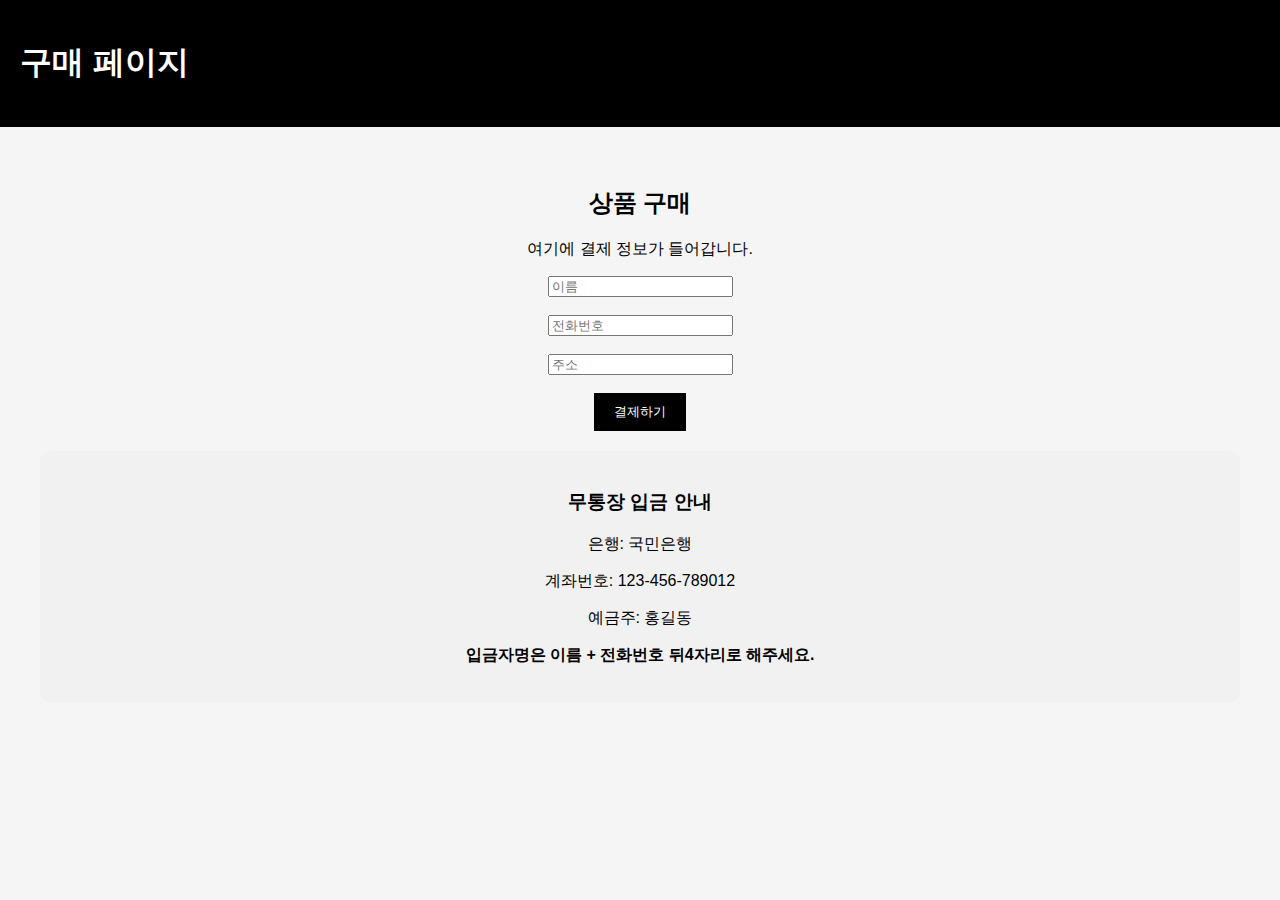
<file: buy.html>
<!DOCTYPE html>
<html lang="ko">
<head>
    <meta charset="UTF-8">
    <title>구매하기</title>
    <link rel="stylesheet" href="style.css">
</head>
<body>

    <header>
        <h1>구매 페이지</h1>
    </header>

    <section class="main">
        <h2>상품 구매</h2>
        <p>여기에 결제 정보가 들어갑니다.</p>

        <form action="https://script.google.com/macros/s/AKfycbwEecA1kkiWNJwHXDkmjx3--fyQ9WPdMbtY0fWMcIw_CmHBDHYC8uKFyrImSmDB_8J9Fw/exec" method="POST">
            <input type="text" name="name" placeholder="이름" required><br><br>
            <input type="text" name="phone" placeholder="전화번호" required><br><br>
            <input type="text" name="address" placeholder="주소" required><br><br>
            <button type="submit">결제하기</button>
        </form>
        <div style="background:#f1f1f1; padding:20px; margin-top:20px; border-radius:10px;">
            <h3>무통장 입금 안내</h3>
            <p>은행: 국민은행</p>
            <p>계좌번호: 123-456-789012</p>
            <p>예금주: 홍길동</p>
        <p><strong>입금자명은 이름 + 전화번호 뒤4자리로 해주세요.</strong></p>
</div>

    </section>

</body>
</html>
</file>
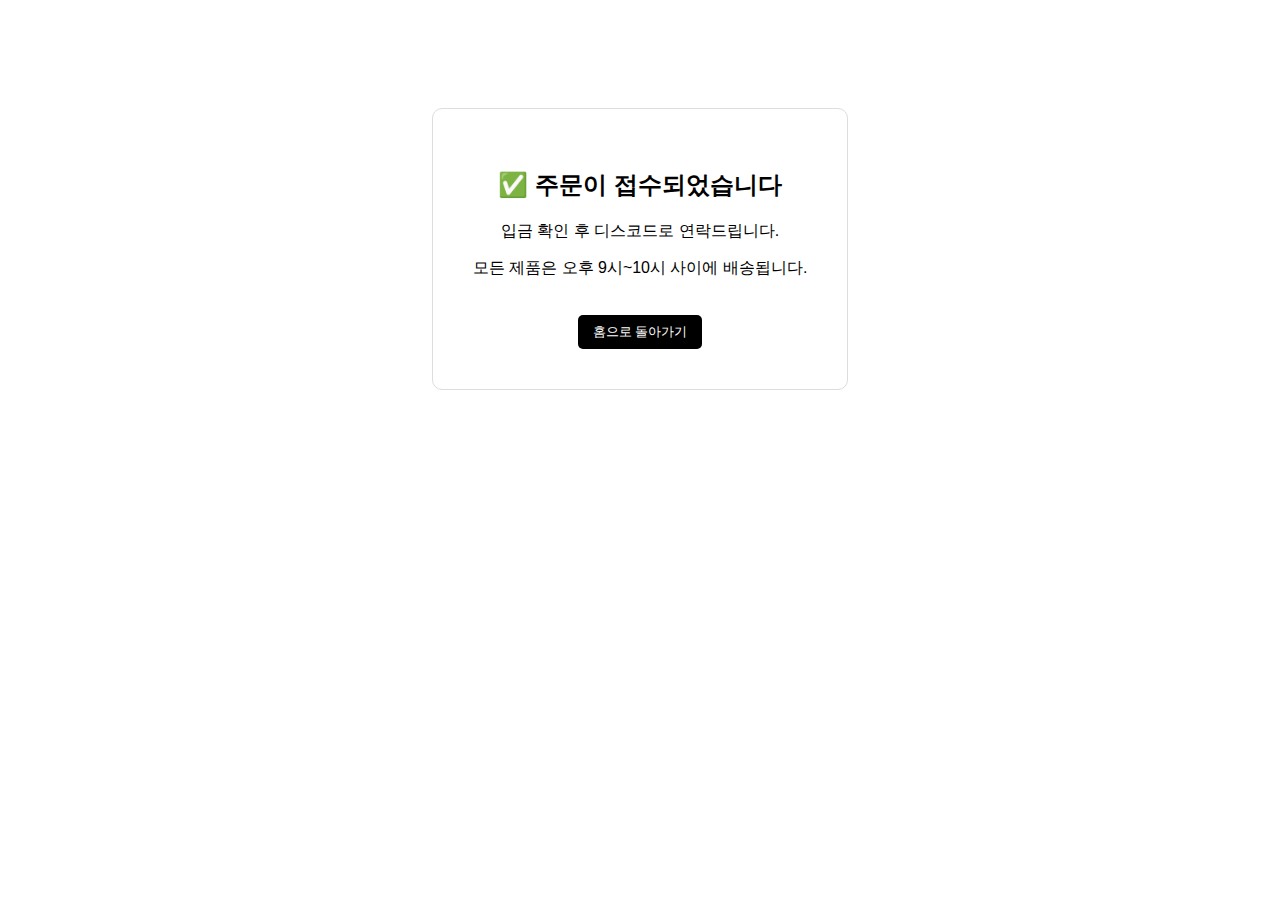
<file: complete.html>
<!DOCTYPE html>
<html lang="ko">
<head>
<meta charset="UTF-8">
<title>주문 완료</title>

<style>
body {
    font-family: Arial;
    text-align: center;
    padding-top: 100px;
}

.box {
    border: 1px solid #ddd;
    display: inline-block;
    padding: 40px;
    border-radius: 10px;
}
.home-btn {
    margin-top: 20px;
    padding: 8px 15px;
    background: black;
    color: white;
    border: none;
    border-radius: 5px;
    cursor: pointer;
}
</style>
</head>

<body>

<div class="box">
    <h2>✅ 주문이 접수되었습니다</h2>
    <p>입금 확인 후 디스코드로 연락드립니다.</p>
    <p>모든 제품은 오후 9시~10시 사이에 배송됩니다.</p>

    <button class="home-btn" onclick="goHome()">홈으로 돌아가기</button>
</div>

<script>
function goHome() {
    window.location.href = "index.html";
}
</script>

</body>
</html>
</file>
<file: style.css>
body {
    margin: 0;
    font-family: Arial;
    background-color: #f5f5f5;
}

header {
    background-color: black;
    color: white;
    padding: 20px;
    display: flex;
    justify-content: space-between;
}

nav a {
    color: white;
    margin-left: 15px;
    text-decoration: none;
}

.main {
    text-align: center;
    padding: 40px;
}

.product {
    background: white;
    padding: 20px;
    display: inline-block;
    border-radius: 10px;
    box-shadow: 0 5px 10px rgba(0,0,0,0.1);
}

button {
    background: black;
    color: white;
    padding: 10px 20px;
    border: none;
    cursor: pointer;
}

.product-list {
    display: flex;
    justify-content: center;
    gap: 30px;
    flex-wrap: wrap;
}
</file>
